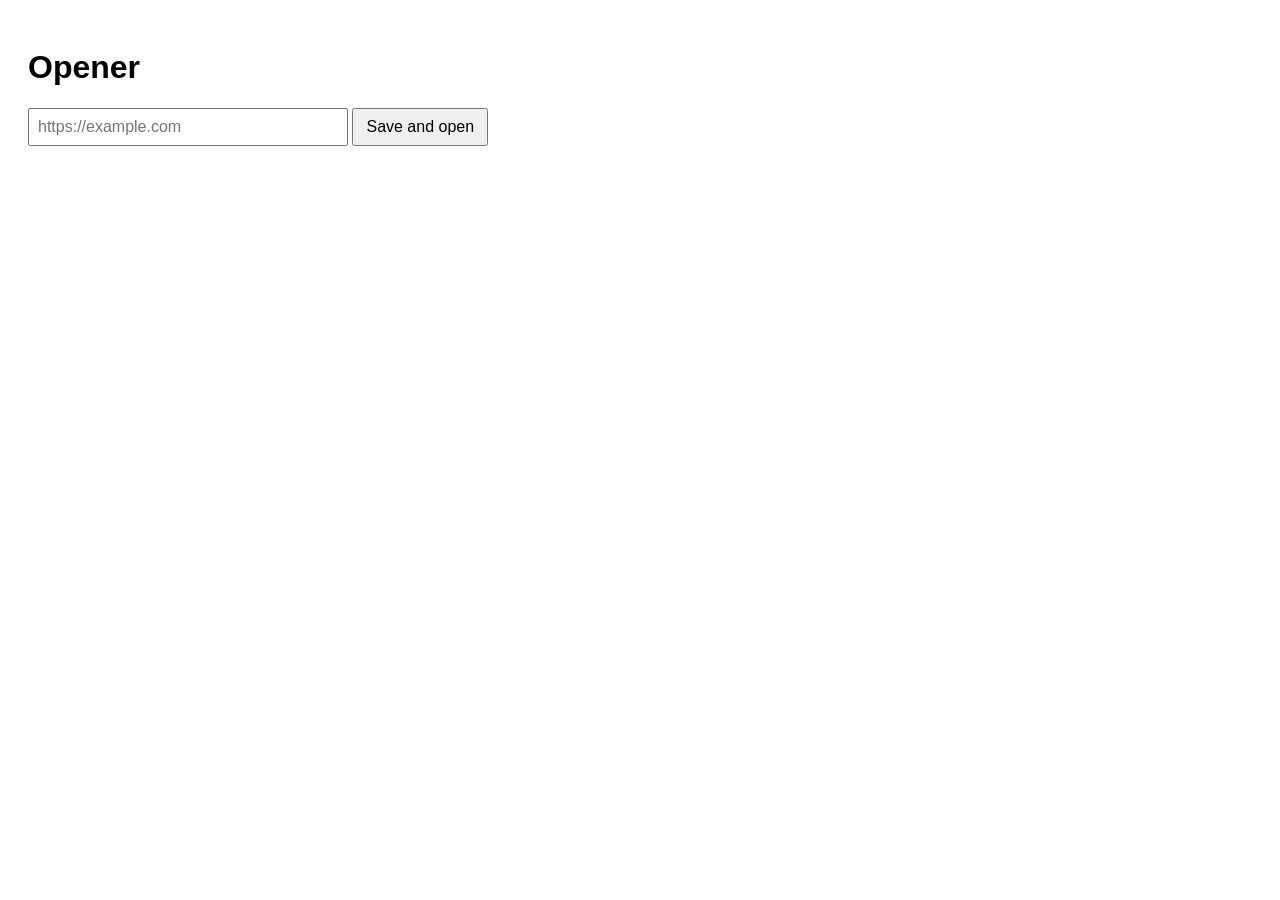
<file: index.html>
<!DOCTYPE html>
<html>
<head>
  <meta charset="UTF-8">
  <title>about:blank opener</title>
  <link rel="stylesheet" href="style.css">
</head>
<body>
  <h1>Opener</h1>

  <div id="setup">
    <input id="urlInput" type="text" placeholder="https://example.com" style="width:300px;">
    <button id="openBtn">Save and open</button>
  </div>

  <div id="saved" hidden>
    <p id="status">Launching...</p>
    <button id="launchBtn">Launch</button>
    <button id="changeBtn">Change link</button>
  </div>

  <script src="script.js"></script>
</body>
</html>
</file>
<file: style.css>
body {
  font-family: sans-serif;
  padding: 20px;
}

input {
  padding: 8px;
  font-size: 16px;
}

button {
  padding: 8px 12px;
  font-size: 16px;
  cursor: pointer;
}
</file>
